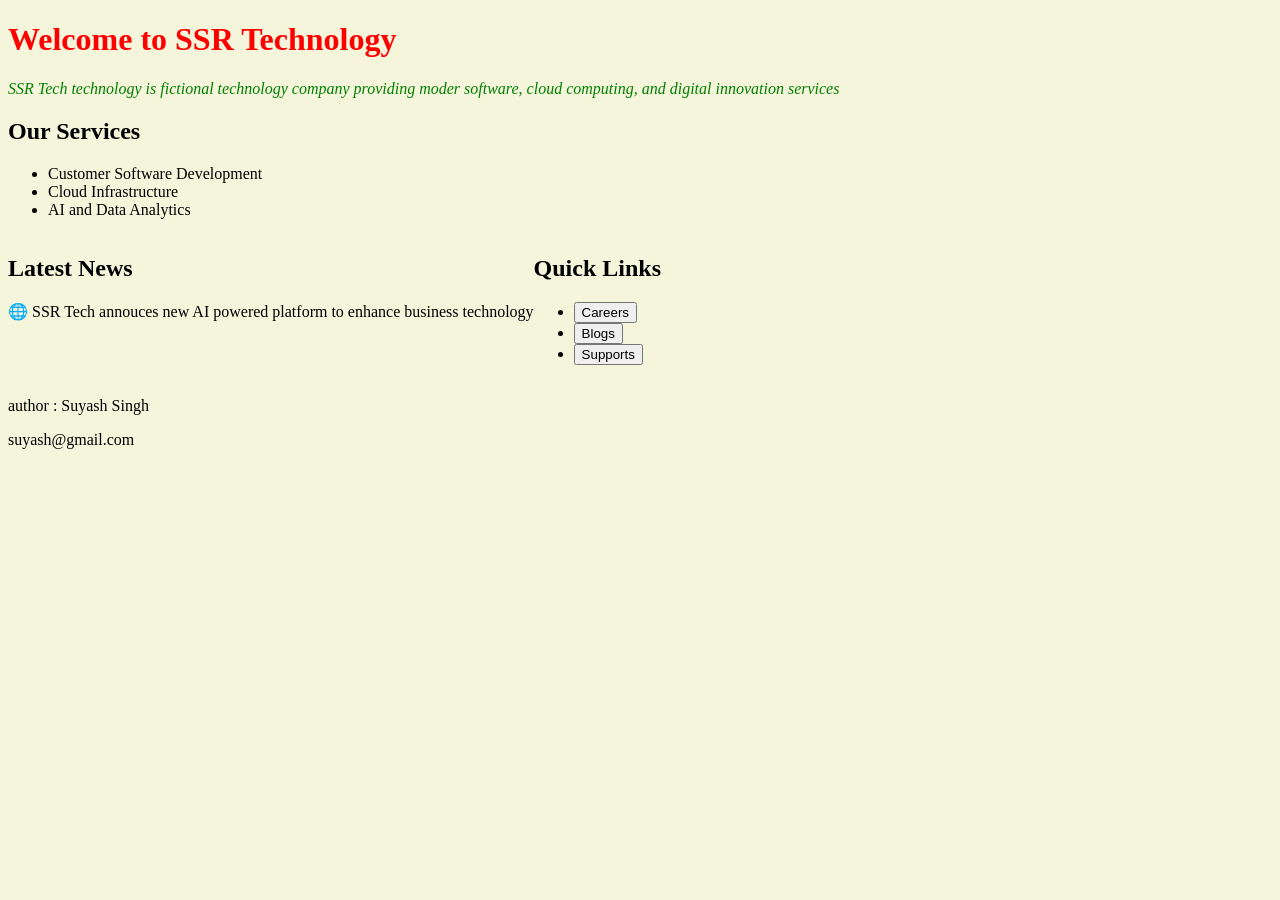
<file: Task1.html>
<!DOCTYPE html>
<html>
    <head>
        <title>SSR Tech</title>
        <style>
.twodiv{
    display: flex;
}
        </style>
        <link rel="stylesheet" href="Task1.css">
    </head>
    <body>
        <header>

           <h1 style="color: red;">Welcome to SSR Technology</h1>
           <p style="font-style: Italic; color: green">SSR Tech technology is fictional technology company providing moder software, cloud computing, and digital innovation services</p>
        </header> 

        <h2 style="color: black">Our Services</h2>

        <ul>
            <li>Customer Software Development</li>
            <li>Cloud Infrastructure</li>
            <li>AI and Data Analytics</li>
        </ul>
        <div class="twodiv">
               <div>
                    <h2>Latest News</h2>
                        <!-- <img src="" alt="" sizes="" srcset=""> -->
                    <p>🌐 SSR Tech annouces new AI powered platform to enhance business technology</p>
        
                </div>

                <div>
                        <h2>Quick Links</h2>
                            <ul>
                                 <li><button class="Careers">Careers</button></li>
                                <li><button class="Blogs">Blogs</button></li>
                        <li><button class="Supports">Supports</button></li>
                
                 </ul>
                </div>
        </div>
        <footer>
            <p>author : Suyash Singh</p>
            <p class="mailto:suyash@gmail.com">suyash@gmail.com </p>
        </footer>
        
    </body>
</html>
</file>
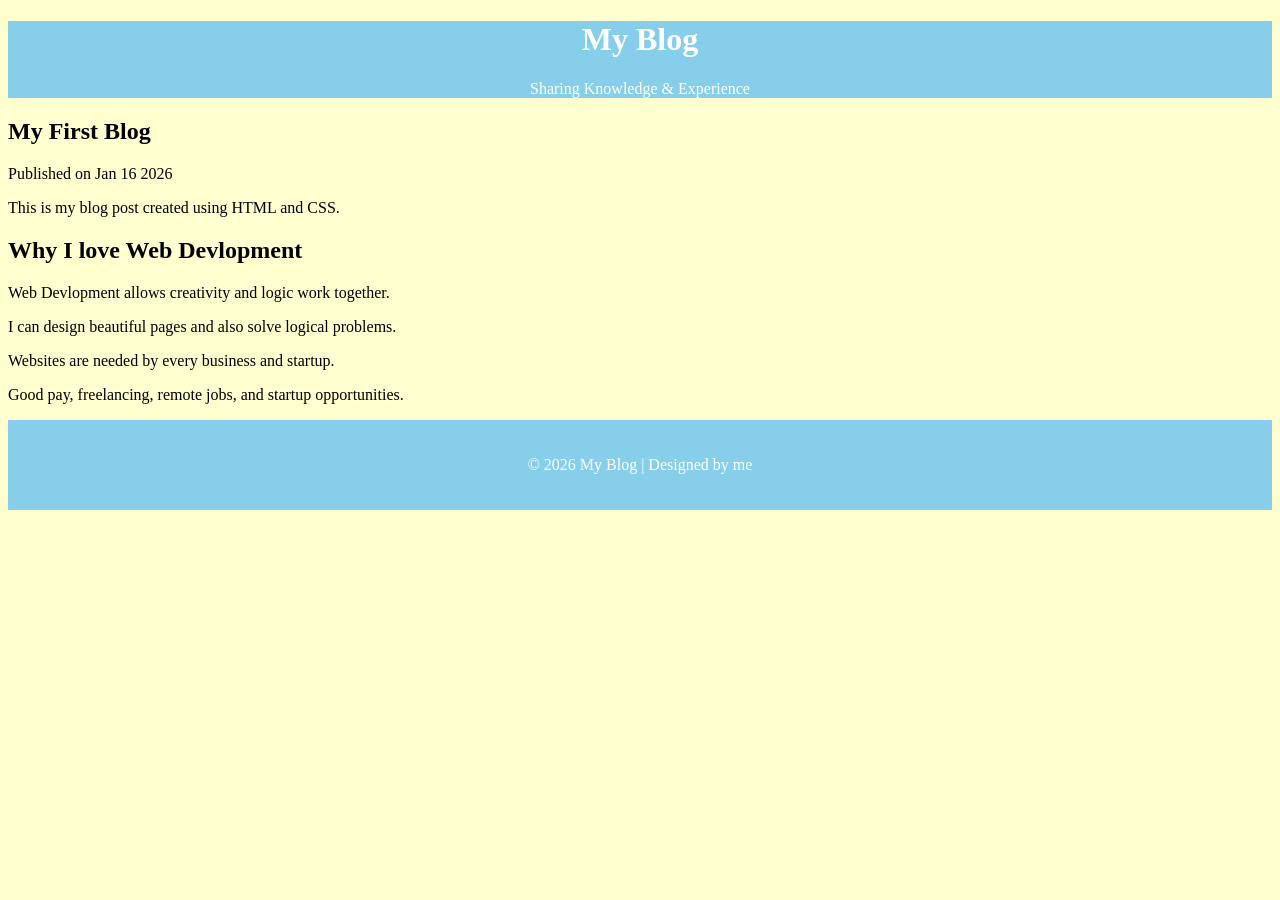
<file: task2.html>
<!DOCTYPE html>
<html>
    <head>
        <title>My Personal Blog</title>
        <link rel="stylesheet" href="task2.css">
    </head>

    <body>
        <header class="header">
            <h1>My Blog</h1>
            <p>Sharing Knowledge & Experience</p>
        </header>

        <div class="post box">
            <h2>My First Blog</h2>
            <p>Published on Jan 16 2026</p>
            <p>
                This is my blog post created using HTML and CSS.
            </p>
        </div>

        <div>
            <h2>
                Why I love Web Devlopment
            </h2>
           <p>Web Devlopment allows creativity and logic work together.</p>
           <p>I can design beautiful pages and also solve logical problems.</p>
           <p> Websites are needed by every business and startup.</p>
           <p>Good pay, freelancing, remote jobs, and startup opportunities.</p>
        </div>

        <footer class="footer">
            <p>
                © 2026 My Blog | Designed by me
            </p>
        </footer>
    </body>
</html>
</file>
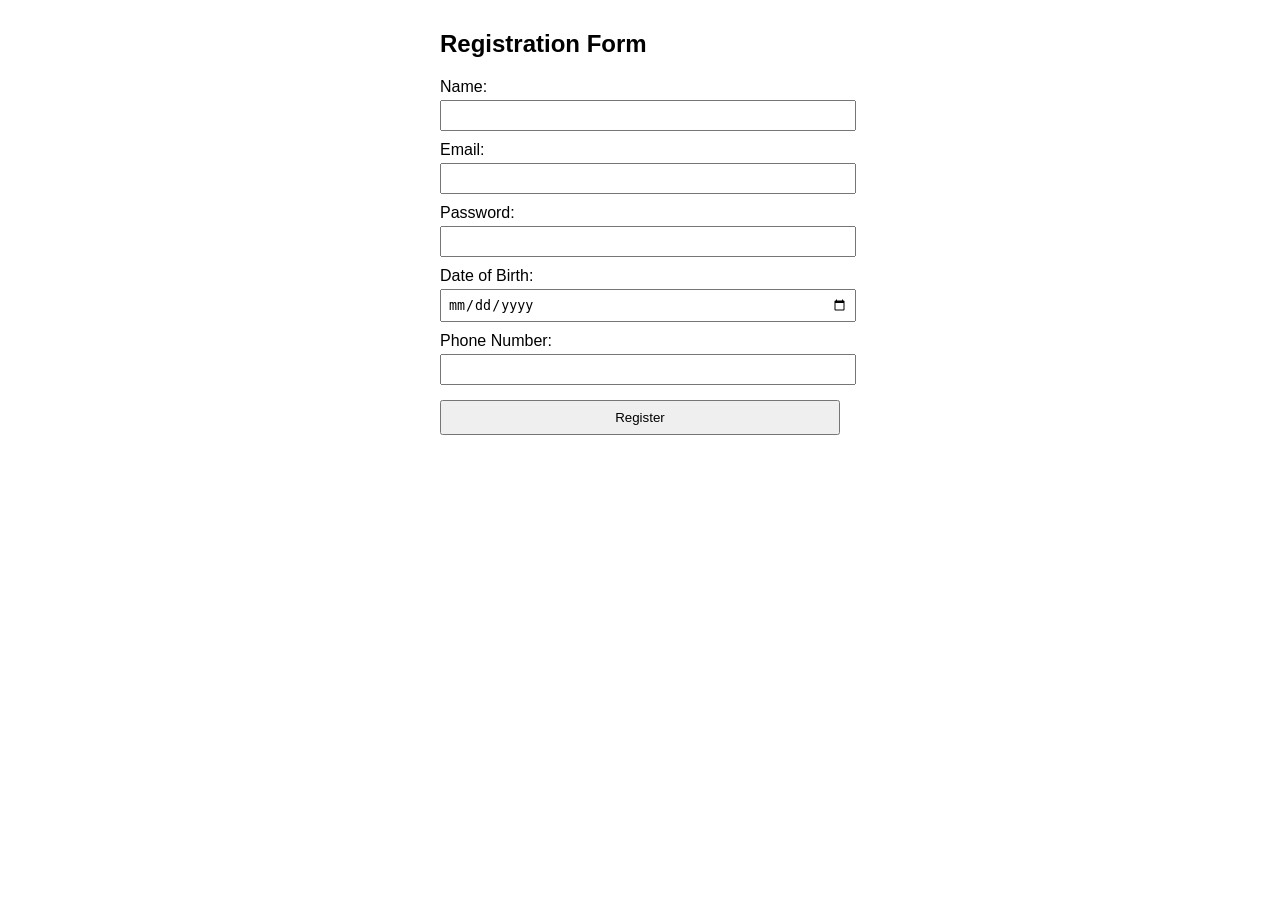
<file: task4.html>
<!DOCTYPE html>
<html lang="en">
<head>
    <meta charset="UTF-8">
    <title>Registration Form</title>
    <link rel="stylesheet" href="task4.css">
</head>
<body>

<h2>Registration Form</h2>

<form id="registerForm">

    <label>Name:</label>
    <input type="text" id="name">
    <span class="error" id="nameError"></span>

    <label>Email:</label>
    <input type="text" id="email">
    <span class="error" id="emailError"></span>

    <label>Password:</label>
    <input type="password" id="password">
    <span class="error" id="passwordError"></span>
    <div id="strength"></div>

    <label>Date of Birth:</label>
    <input type="date" id="dob">
    <span class="error" id="dobError"></span>

    <label>Phone Number:</label>
    <input type="text" id="phone">
    <span class="error" id="phoneError"></span>

    <button type="submit">Register</button>

</form>


</body>
</html>
</file>
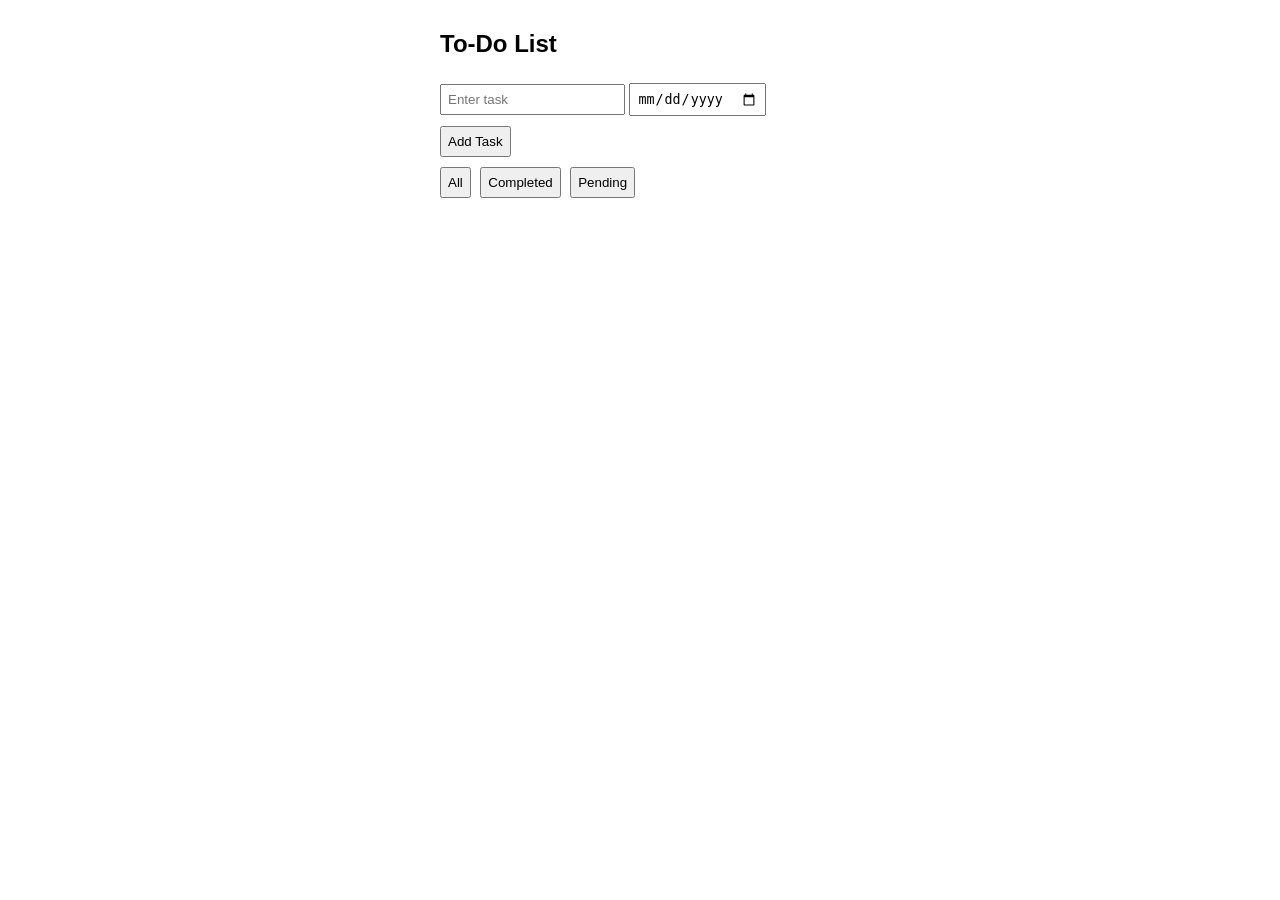
<file: task5.html>
<!DOCTYPE html>
<html lang="en">
<head>
    <meta charset="UTF-8">
    <title>To-Do List App</title>
    <link rel="stylesheet" href="task5.css">
</head>
<body>

<h2>To-Do List</h2>

<div class="input-box">
    <input type="text" id="taskInput" placeholder="Enter task">
    <input type="date" id="dueDate">
    <button onclick="addTask()">Add Task</button>
</div>

<div class="filters">
    <button onclick="filterTasks('all')">All</button>
    <button onclick="filterTasks('completed')">Completed</button>
    <button onclick="filterTasks('pending')">Pending</button>
</div>

<ul id="taskList"></ul>


</body>
</html>
</file>
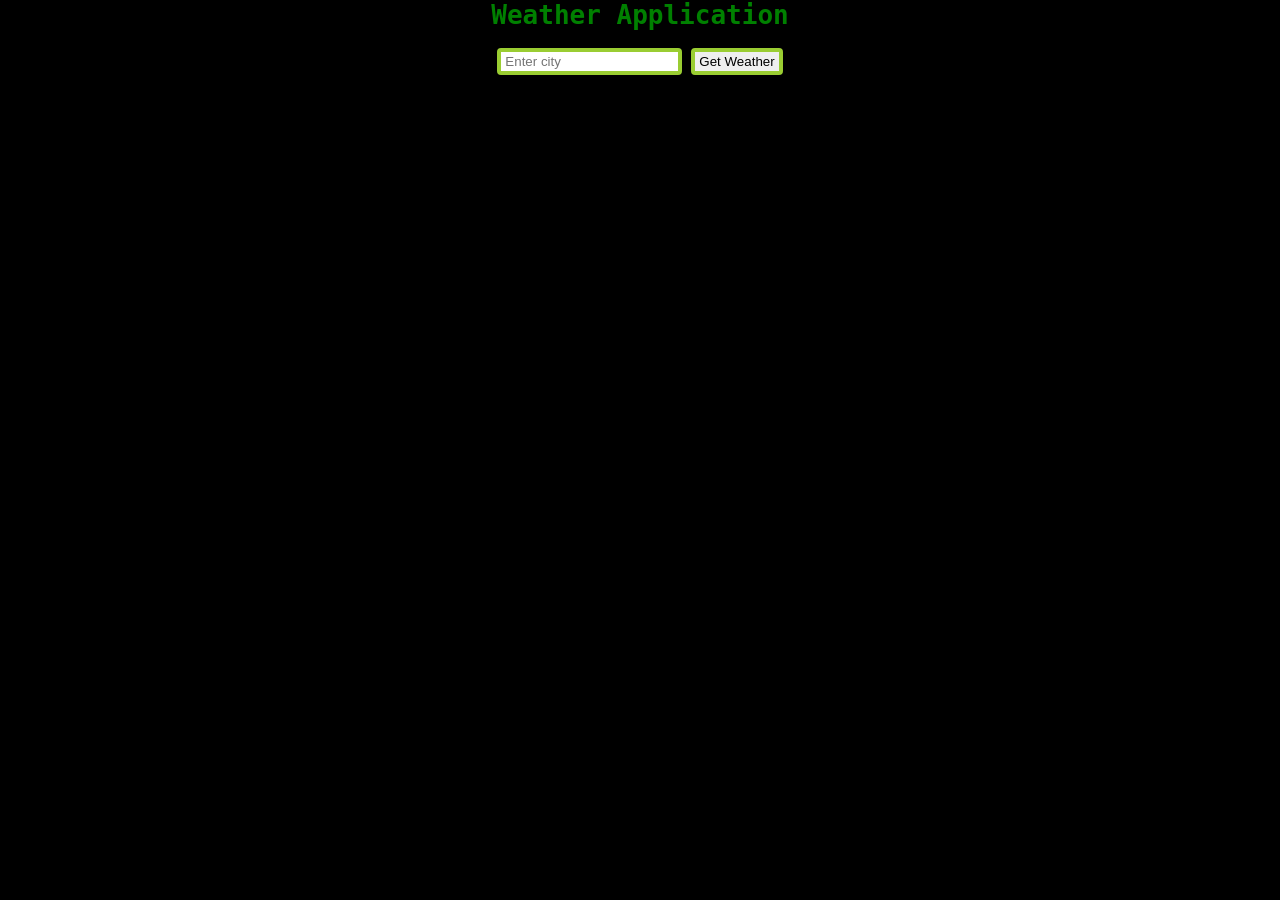
<file: task7.html>
<!DOCTYPE html>
<html lang="en">
<head>
    <meta charset="UTF-8">
    <meta name="viewport" content="width=device-width, initial-scale=1.0">
    <title>Weather Application</title>
    <link rel="stylesheet" href="task7.css">

</head>
<body>
    <h1>Weather Application</h1>
    <br>

    <div class="centre">
         <input type="text" id="cityInput" placeholder="Enter city">
         <button>Get Weather</button>
    </div>

    <div id="output"></div>
    
    <script src="task7.js"></script>
</body>
</html>
</file>
<file: Task1.css>
body{
    background-color: beige;
}

footer{
    background-color: beige;
}
</file>
<file: task2.css>
body{
    background-color: #ff86;
}
.header{
    text-align: center;
    background-color: skyblue;
    color: white ;
}

.highlight{
    color: yellow;
}

.footer{
    background-color: skyblue;
    text-align: center;
    color: white;
    padding: 20px;
}
</file>
<file: task4.css>
body {
    font-family: Arial, sans-serif;
    width: 400px;
    margin: 30px auto;
}

label {
    display: block;
    margin-top: 10px;
}

input {
    width: 100%;
    padding: 6px;
    margin-top: 4px;
}

button {
    margin-top: 15px;
    padding: 8px;
    width: 100%;
}

.error {
    color: red;
    font-size: 12px;
}

#strength {
    font-size: 12px;
    margin-top: 5px;
}
</file>
<file: task5.css>
body {
    font-family: Arial, sans-serif;
    width: 400px;
    margin: 30px auto;
}

.input-box input, button {
    padding: 6px;
    margin: 5px 0;
}

button {
    cursor: pointer;
}

.filters button {
    margin-right: 5px;
}

li {
    list-style: none;
    padding: 8px;
    margin: 5px 0;
    background: #f4f4f4;
    display: flex;
    justify-content: space-between;
    align-items: center;
}

.completed {
    text-decoration: line-through;
    color: gray;
}
</file>
<file: task7.css>
*{
    margin: 0;
    padding: 0;
    box-sizing: border-box;
}

html,
body{
    height: 100%;
    width: 100%;
    background-color: black;
    color: green;
}

h1{
    text-align: center;
    font-family: monospace;

}

.centre{
    display: flex;
    align-items: center;
    justify-content: center;
    gap: 9px;
}

button{
    padding: 2px 4px;
    border: 4px solid yellowgreen;
    border-radius: 4px;
}

input{
    padding: 2px 4px;
    border: 4px solid yellowgreen;
    border-radius: 4px;
}

#output{
    text-align: center;
    display: flex;
    align-items: center;
    justify-content: center;
    gap: 10px;
    color: yellowgreen;
}
</file>
